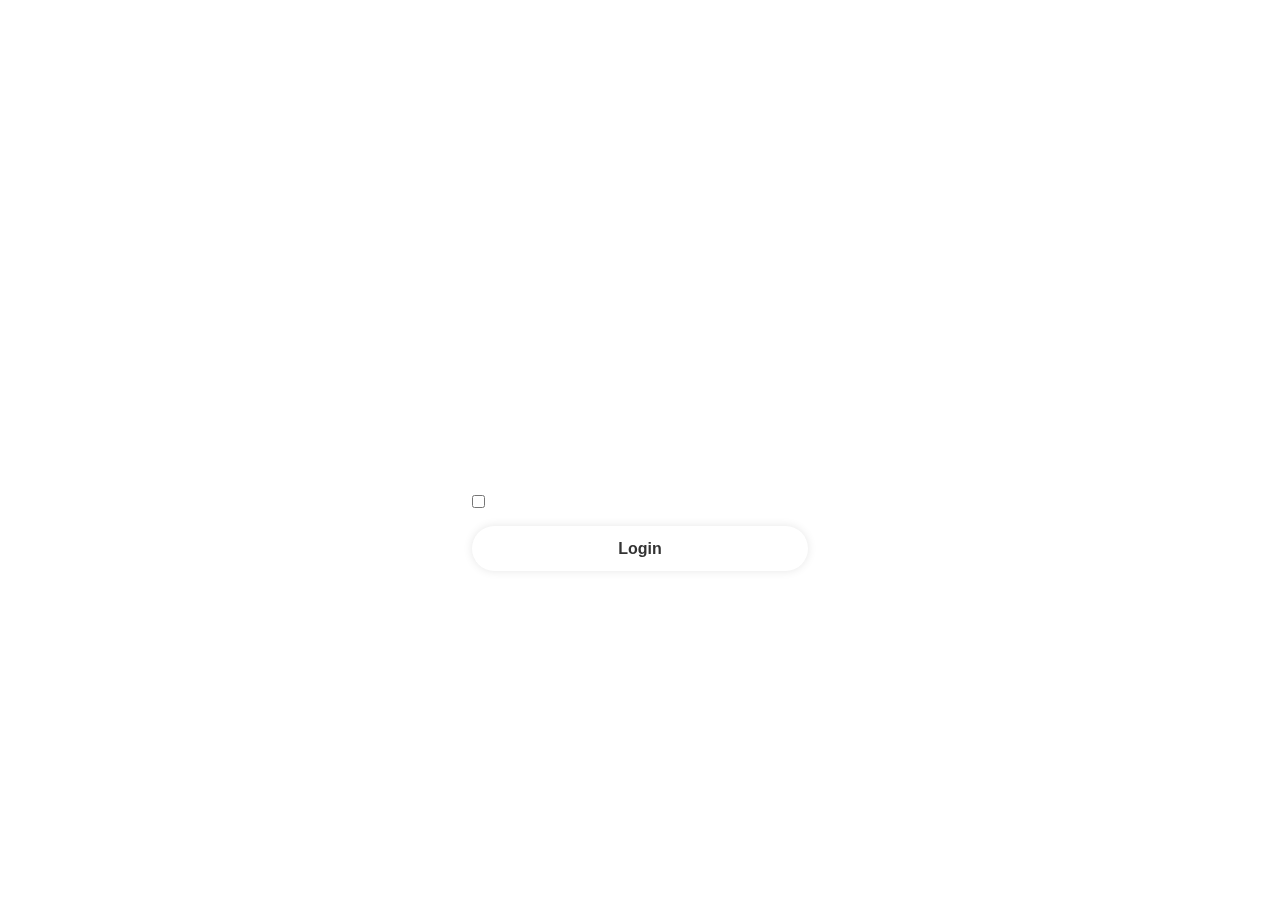
<file: signin.html>
<!DOCTYPE html>
<html lang="en">
<head>
  <meta charset="UTF-8">
  <meta name="viewport" content="width=device-width, initial-scale=1.0">
  <title>Sign In</title>
  <link rel="stylesheet" href="sign.css">
  <link href='https://unpkg.com/boxicons@2.1.4/css/boxicons.min.css' rel='stylesheet'>
</head>
<body>
  <div class="wrapper">
    <form action="">
      <h1>Sign In | GoLavony</h1>
      <div class="input-box">
        <input type="text" placeholder="Username" required>
        <i class='bx bxs-user'></i>
      </div>
      <div class="input-box">
        <input type="password" placeholder="Password" required>
        <i class='bx bxs-lock-alt' ></i>
      </div>
      <div class="remember-forgot">
        <label><input type="checkbox">Remember Me</label>
        <a href="#">Forgot Password</a>
      </div>
      <button type="submit" class="btn">Login</button>
      <div class="register-link">
        <p>Dont have an account? <a href="#">Register</a></p>
      </div>
    </form>
  </div>
</body>
</html>
</file>
<file: sign.css>
*{
  margin: 0;
  padding: 0;
  box-sizing: border-box;
  font-family: "Poppins", sans-serif;
}
body{
  display: flex;
  justify-content: center;
  align-items: center;
  min-height: 100vh;
  background: url(https://cdn.pixabay.com/photo/2016/11/22/21/31/dark-1850638_960_720.jpg) no-repeat;
  background-size: cover;
  background-position: center;
}
.wrapper{
  width: 420px;
  background: transparent;
  border: 2px solid rgba(255, 255, 255, .2);
  backdrop-filter: blur(9px);
  color: #fff;
  border-radius: 12px;
  padding: 30px 40px;
}
.wrapper h1{
  font-size: 36px;
  text-align: center;
}
.wrapper .input-box{
  position: relative;
  width: 100%;
  height: 50px;
  
  margin: 30px 0;
}
.input-box input{
  width: 100%;
  height: 100%;
  background: transparent;
  border: none;
  outline: none;
  border: 2px solid rgba(255, 255, 255, .2);
  border-radius: 40px;
  font-size: 16px;
  color: #fff;
  padding: 20px 45px 20px 20px;
}
.input-box input::placeholder{
  color: #fff;
}
.input-box i{
  position: absolute;
  right: 20px;
  top: 30%;
  transform: translate(-50%);
  font-size: 20px;
}
.input-box input:focus {
  border-color: #4CAF50;
  outline: none;
}

.wrapper .remember-forgot{
  display: flex;
  justify-content: space-between;
  font-size: 14.5px;
  margin: -15px 0 15px;
}
.remember-forgot label input{
  accent-color: #fff;
  margin-right: 3px;

}
.remember-forgot a{
  color: #fff;
  text-decoration: none;

}
.remember-forgot a:hover{
  text-decoration: underline;
}
.wrapper .btn{
  width: 100%;
  height: 45px;
  background: #fff;
  border: none;
  outline: none;
  border-radius: 40px;
  box-shadow: 0 0 10px rgba(0, 0, 0, .1);
  cursor: pointer;
  font-size: 16px;
  color: #333;
  font-weight: 600;
}
.wrapper .register-link{
  font-size: 14.5px;
  text-align: center;
  margin: 20px 0 15px;
}

.register-link p a{
  color: #fff;
  text-decoration: none;
  font-weight: 600;
}
.register-link p a:hover{
  text-decoration: underline;
}
</file>
